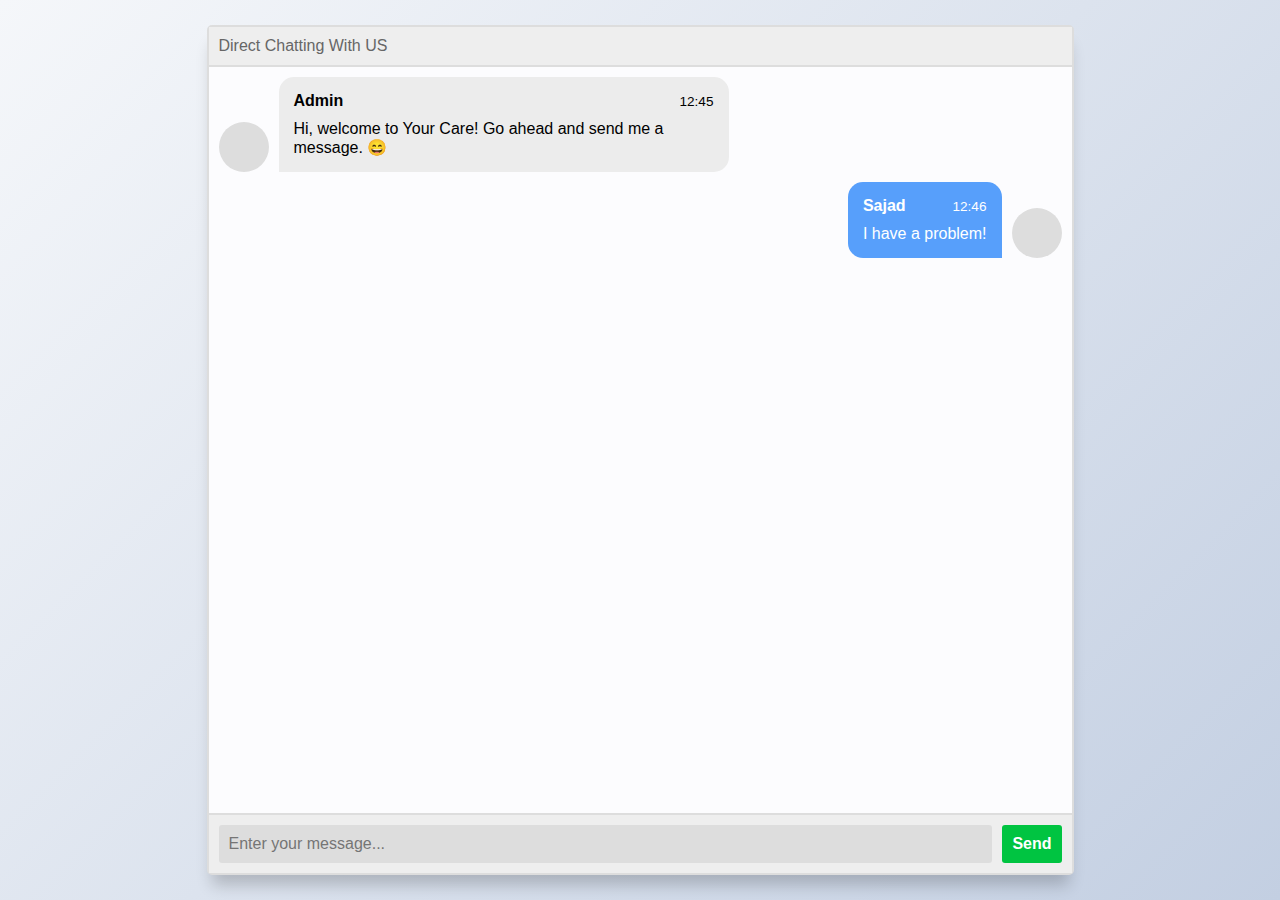
<file: Chatting/index.html>
<!DOCTYPE html>
<html lang="en">
<head>
    <meta charset="UTF-8">
    <link rel="stylesheet" href="style.css">
    <title>Chatting</title>
</head>
<body>
    <section class="msger">
        <header class="msger-header">
          <div class="msger-header-title">
            <i class="fas fa-comment-alt"></i> Direct Chatting With US
          </div>
          <div class="msger-header-options">
            <span><i class="fas fa-cog"></i></span>
          </div>
        </header>
      
        <main class="msger-chat">
          <div class="msg left-msg">
            <div
             class="msg-img"
            ></div>
      
            <div class="msg-bubble">
              <div class="msg-info">
                <div class="msg-info-name">Admin</div>
                <div class="msg-info-time">12:45</div>
              </div>
      
              <div class="msg-text">
                Hi, welcome to Your Care! Go ahead and send me a message. 😄
              </div>
            </div>
          </div>
      
          <div class="msg right-msg">
            <div
             class="msg-img"
            ></div>
      
            <div class="msg-bubble">
              <div class="msg-info">
                <div class="msg-info-name">Sajad</div>
                <div class="msg-info-time">12:46</div>
              </div>
      
              <div class="msg-text">
                I have a problem!
              </div>
            </div>
          </div>
        </main>
      
        <form class="msger-inputarea">
          <input type="text" class="msger-input" placeholder="Enter your message...">
          <button type="submit" class="msger-send-btn">Send</button>
        </form>
      </section>
     
    
</body>
</html>
</file>
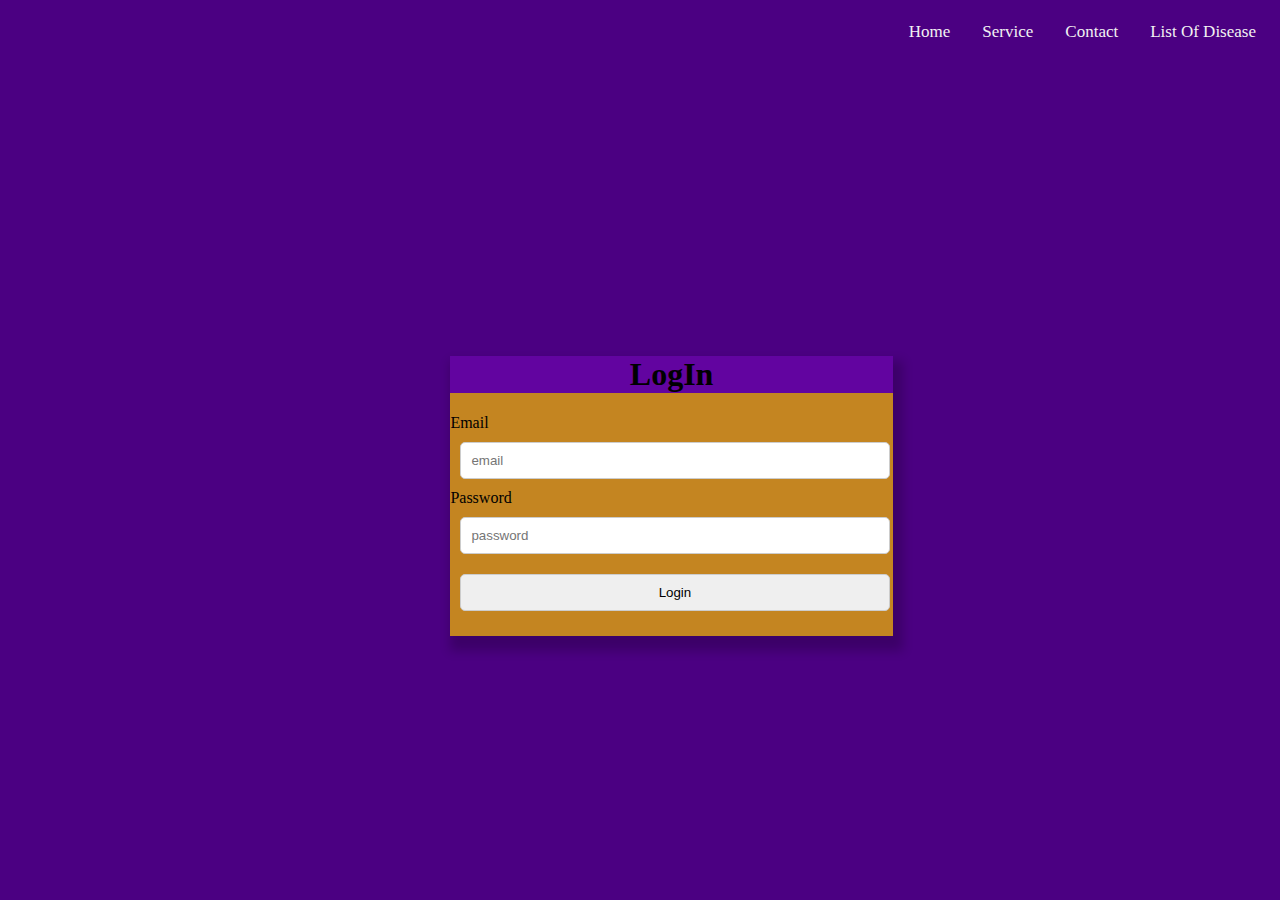
<file: LoginPage/index.html>
<!DOCTYPE html>
<html lang = "en">
<head>
    <meta charset = "UTF-8">
    <link rel     = "stylesheet" href  = "style.css">
    
    <title>Login</title>
</head>
<body>

   <!----------NavBar------------->
   
   
      <div class="topnav">
        <a class="active" href="#home">List Of Disease</a>
        <a href="#news">Contact</a>
        <a href="#contact">Service</a>
        <a href="#about">Home</a>
      </div>  
    
  
    <div  class  = "container">
    <form action = "database1.php" method = "POST">
        <h1>LogIn</h1>
        Email    <input type          = "email" name    = "email" placeholder   = "email" required><br>
        Password <input type          = "password" name = "pass" placeholder    = "password" required><br>
        <input    type  = "submit" value = "Login"><br>
    </form>
    </div>
</body>
</html>
</file>
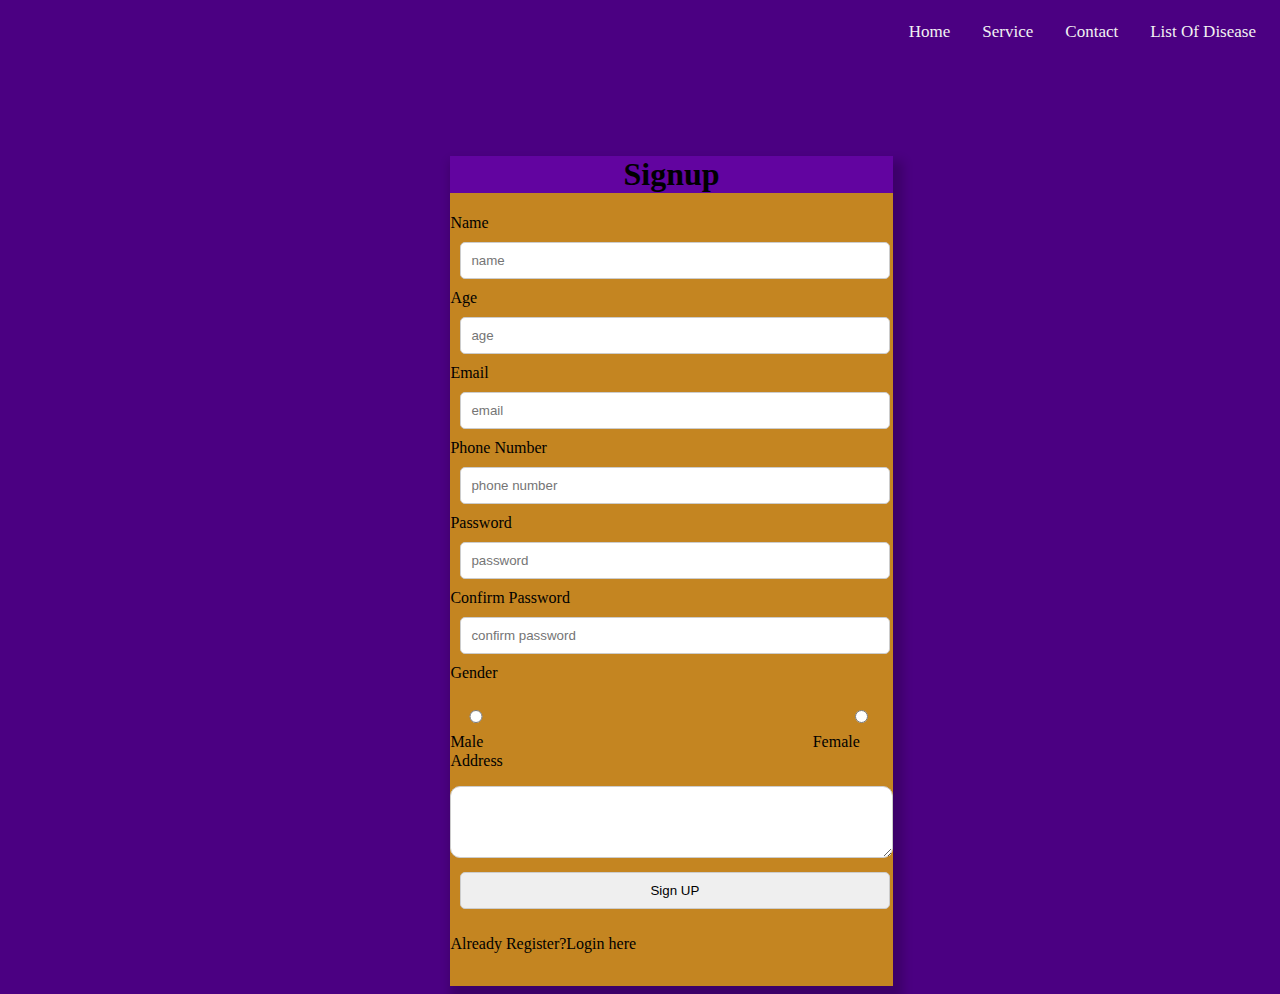
<file: SignupPage/index.html>
<!DOCTYPE html>
<html lang = "en">
<head>
    <meta charset = "UTF-8">
    <link rel     = "stylesheet" href  = "style.css">
   
    <title>Signup</title>
</head>
<body>
    <section id    = "nav_bar">
        <div class="topnav">
          <a class="active" href="#home">List Of Disease</a>
          <a href="#news">Contact</a>
          <a href="#contact">Service</a>
          <a href="#about">Home</a>
        </div>  
      </section>
   
    <div  class  = "container">
    <form action = "database.php" method = "POST">
        <h1>Signup</h1>
    Name     <input type          = "text" name     = "name" placeholder    = "name" required><br>
    Age      <input type          = "text" name     = "age" placeholder     = "age" required><br>
    Email    <input type          = "email" name    = "email" placeholder   = "email" required><br>
    Phone    Number  <input type  = "phone" name    = "phone" placeholder   = "phone number" required><br>
    Password <input type          = "password" name = "pass" placeholder    = "password" required><br>
    Confirm  Password <input type = "password" name = "conpass" placeholder = "confirm password" required><br>
    Gender
    <br><br>
    <div   class = "magender">
    <input type  = "radio" name = "gender" value = "male"><br>Male
    </div>
    <div   class = "fegender">
    <input type  = "radio" name = "gender" value = "female">Female
    </div>
    
    <br><br><p>Address</p>
    <textarea trows = "4" name="address" cols       = "30" placeholder = "address" required > </textarea><br>
    <input    type  = "submit" value = "Sign UP"><br>
    <p>Already Register?Login here</p>
</form>
    </div>
</body>
</html>
</file>
<file: Chatting/style.css>
:root {
    --body-bg: linear-gradient(135deg, #f5f7fa 0%, #c3cfe2 100%);
    --msger-bg: #fff;
    --border: 2px solid #ddd;
    --left-msg-bg: #ececec;
    --right-msg-bg: #579ffb;
  }
  
  html {
    box-sizing: border-box;
  }
  
  *,
  *:before,
  *:after {
    margin: 0;
    padding: 0;
    box-sizing: inherit;
  }
  
  body {
    display: flex;
    justify-content: center;
    align-items: center;
    height: 100vh;
    background-image: var(--body-bg);
    font-family: Helvetica, sans-serif;
  }
  
  .msger {
    display: flex;
    flex-flow: column wrap;
    justify-content: space-between;
    width: 100%;
    max-width: 867px;
    margin: 25px 10px;
    height: calc(100% - 50px);
    border: var(--border);
    border-radius: 5px;
    background: var(--msger-bg);
    box-shadow: 0 15px 15px -5px rgba(0, 0, 0, 0.2);
  }
  
  .msger-header {
    display: flex;
    justify-content: space-between;
    padding: 10px;
    border-bottom: var(--border);
    background: #eee;
    color: #666;
  }
  
  .msger-chat {
    flex: 1;
    overflow-y: auto;
    padding: 10px;
  }
  .msger-chat::-webkit-scrollbar {
    width: 6px;
  }
  .msger-chat::-webkit-scrollbar-track {
    background: #ddd;
  }
  .msger-chat::-webkit-scrollbar-thumb {
    background: #bdbdbd;
  }
  .msg {
    display: flex;
    align-items: flex-end;
    margin-bottom: 10px;
  }
  .msg:last-of-type {
    margin: 0;
  }
  .msg-img {
    width: 50px;
    height: 50px;
    margin-right: 10px;
    background: #ddd;
    background-repeat: no-repeat;
    background-position: center;
    background-size: cover;
    border-radius: 50%;
  }
  .msg-bubble {
    max-width: 450px;
    padding: 15px;
    border-radius: 15px;
    background: var(--left-msg-bg);
  }
  .msg-info {
    display: flex;
    justify-content: space-between;
    align-items: center;
    margin-bottom: 10px;
  }
  .msg-info-name {
    margin-right: 10px;
    font-weight: bold;
  }
  .msg-info-time {
    font-size: 0.85em;
  }
  
  .left-msg .msg-bubble {
    border-bottom-left-radius: 0;
  }
  
  .right-msg {
    flex-direction: row-reverse;
  }
  .right-msg .msg-bubble {
    background: var(--right-msg-bg);
    color: #fff;
    border-bottom-right-radius: 0;
  }
  .right-msg .msg-img {
    margin: 0 0 0 10px;
  }
  
  .msger-inputarea {
    display: flex;
    padding: 10px;
    border-top: var(--border);
    background: #eee;
  }
  .msger-inputarea * {
    padding: 10px;
    border: none;
    border-radius: 3px;
    font-size: 1em;
  }
  .msger-input {
    flex: 1;
    background: #ddd;
  }
  .msger-send-btn {
    margin-left: 10px;
    background: rgb(0, 196, 65);
    color: #fff;
    font-weight: bold;
    cursor: pointer;
    transition: background 0.23s;
  }
  .msger-send-btn:hover {
    background: rgb(0, 180, 50);
  }
  
  .msger-chat {
    background-color: #fcfcfe;
    
  }
</file>
<file: LoginPage/style.css>
body{
    background-color: indigo;
}
.topnav {
    overflow: hidden;
    background-color: indigo;
  }
  
  .topnav a {
    float: right;
    color: #f2f2f2;
    text-align: center;
    padding: 14px 16px;
    text-decoration: none;
    font-size: 17px;
  }

.topnav a:hover{
    border: 5px solid aquamarine;
}

h1{
    text-align: center;
    background-color: rgb(98, 4, 160);
}
.container{
    margin-left: 35%;
    height: 280px;
    margin-top: 300px;
    width: 35%;
    background-color: rgb(196, 133, 33);
    box-shadow: 5px 10px 10px 5px rgba(0,0,0,0.2);
}
input{
    width: 97%;
    padding: 12px;
    border: 1px solid #ccc;
    border-radius: 5px;
    box-sizing: border-box;
    margin-top: 6px;
   
    resize: vertical;
    padding: 10px;
    margin: 10px;
}
textarea{
    width: 100%;
    padding: 20px;
    border: 1px solid #ccc;
    border-radius: 10px;
    box-sizing: border-box;
}
button{
    box-shadow: 5px 10px 10px 5px rgba(0,0,0,0.2);
}
</file>
<file: SignupPage/style.css>
body{
    background-color: indigo;
}

h1{
    text-align: center;
    background-color: rgb(98, 4, 160);
}
.topnav {
    overflow: hidden;
    background-color: indigo;
  }
  
  .topnav a {
    float: right;
    color: #f2f2f2;
    text-align: center;
    padding: 14px 16px;
    text-decoration: none;
    font-size: 17px;
  }

.topnav a:hover{
    border: 5px solid aquamarine;
}
.container{
    margin-left: 35%;
    height: 830px;
    margin-top: 100px;
    width: 35%;
    background-color: rgb(196, 133, 33);
    box-shadow: 5px 10px 10px 5px rgba(0,0,0,0.2);
}
input{
    width: 97%;
    padding: 12px;
    border: 1px solid #ccc;
    border-radius: 5px;
    box-sizing: border-box;
    margin-top: 6px;
    margin-bottom: 16px;
    resize: vertical;
    padding: 10px;
    margin: 10px;
}
.magender
{
    float: left;
}
.fegender
{
    float: right;
}
textarea{
    width: 100%;
    padding: 20px;
    border: 1px solid #ccc;
    border-radius: 10px;
    box-sizing: border-box;
}
button{
    box-shadow: 5px 10px 10px 5px rgba(0,0,0,0.2);
}
</file>
